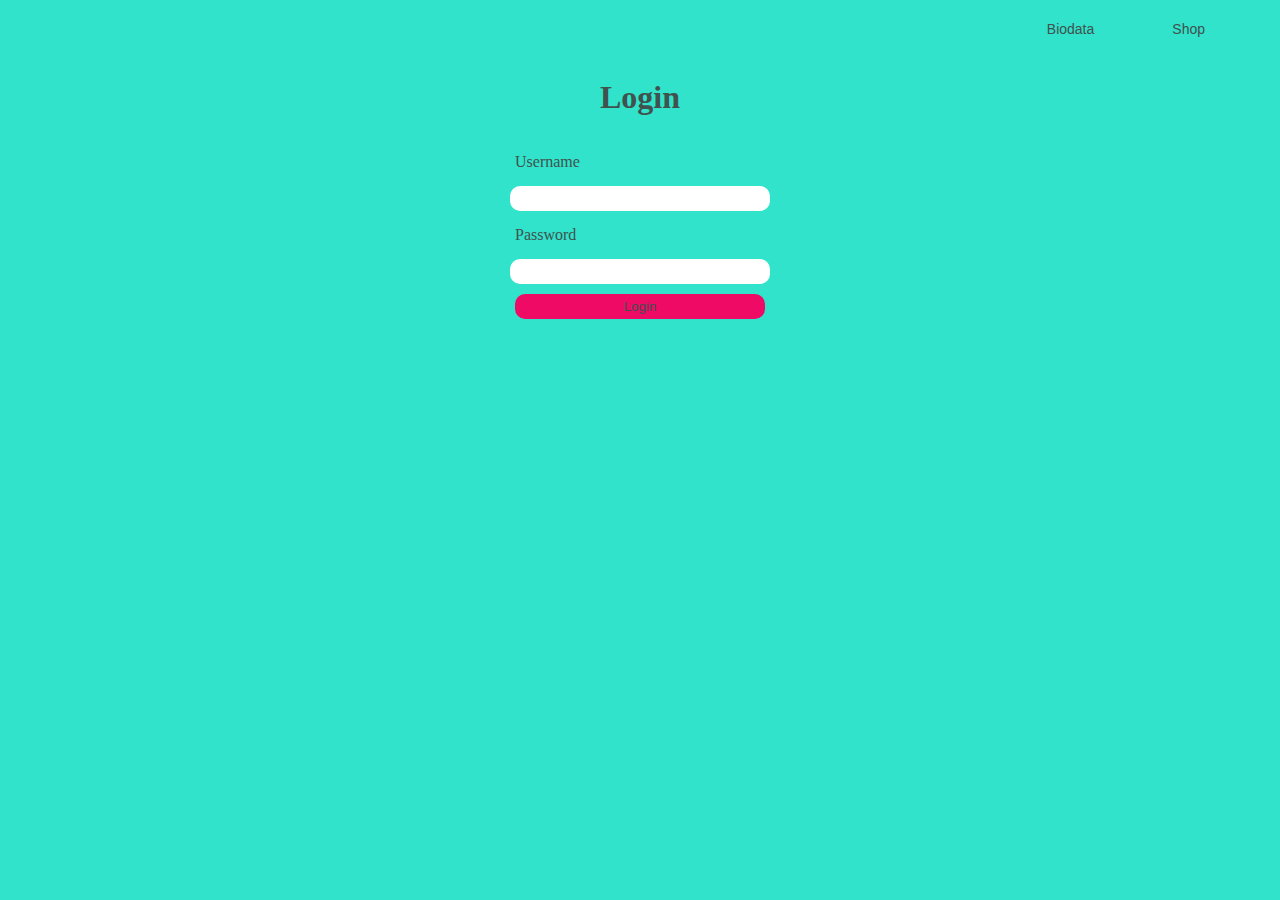
<file: index.html>
<!DOCTYPE html>
<html lang="en">
<head>
    <meta charset="UTF-8">
    <meta name="viewport" content="width=device-width, initial-scale=1.0">
    <meta http-equiv="X-UA-Compatible" content="ie=edge">
    <link rel="stylesheet" href="style.css">
    <title>Halaman Login</title>
</head>
<body>

    <div class="container-nav">
        <div>
            <a href="../biodata" class="button">Biodata</a>
            <a href="../pemilihan_barang" class="button">Shop</a>
        </div>
    </div>

    <div class="content">
        <h1>Login</h1>
        <form>
            <label for="username">Username</label>
            <input type="text" id="username">
            <label for="password">Password</label>
            <input type="password" id="password">
            <button type="submit" id="btnLogin">Login</button>
        </form>
    </div>

    <script src="script.js"></script>
</body>
</html>
</file>
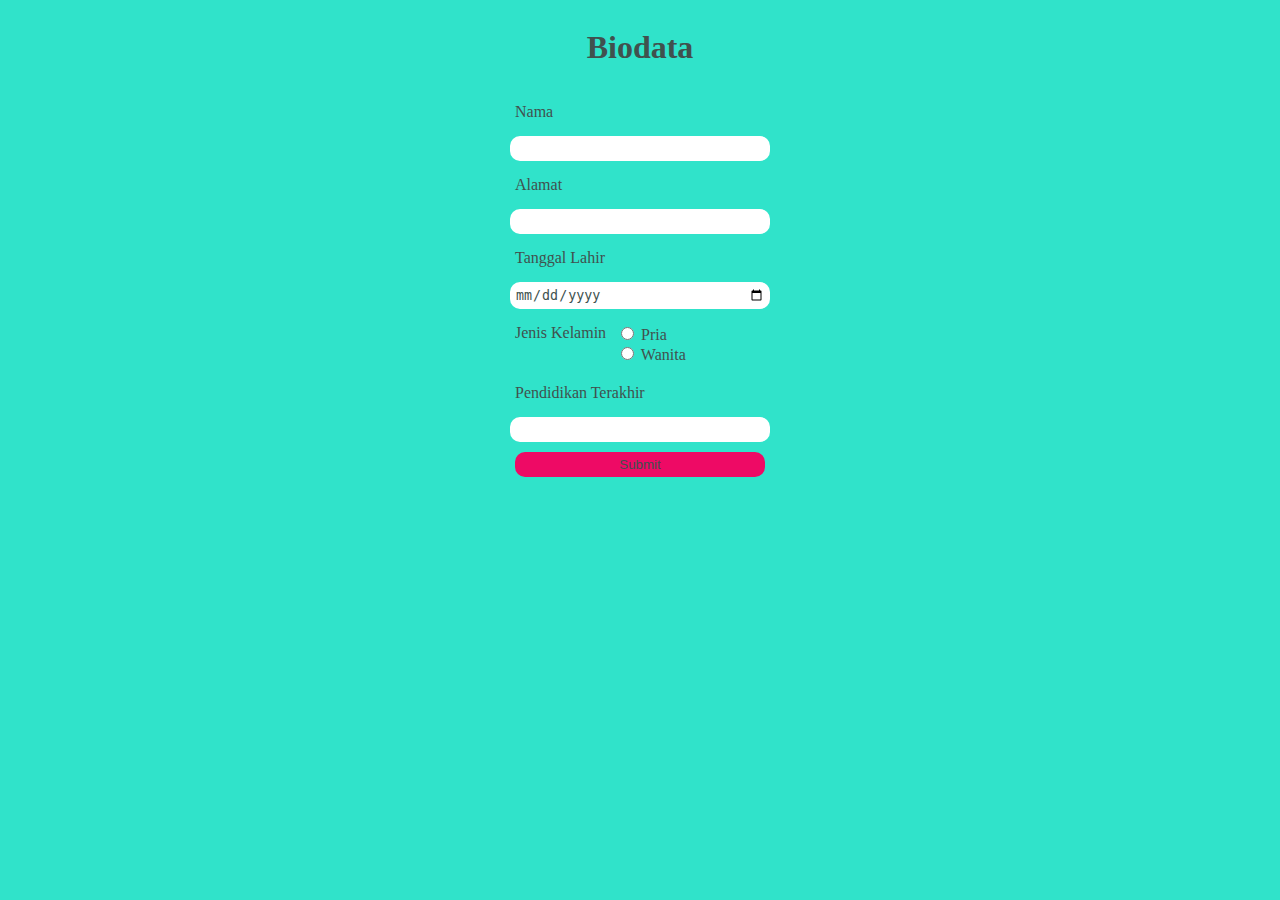
<file: biodata/index.html>
<!DOCTYPE html>
<html lang="en">
<head>
    <meta charset="UTF-8">
    <meta name="viewport" content="width=device-width, initial-scale=1.0">
    <meta http-equiv="X-UA-Compatible" content="ie=edge">
    <link rel="stylesheet" href="style.css">
    <title>Biodata</title>
</head>
<body>
    <h1>Biodata</h1>
    <form>
        <label for="name">Nama</label>  
        <input type="text" name="name" id="name">

        <label for="address">Alamat</label>
        <input type="text" name="address" id="address">

        <label for="dateOfBirth">Tanggal Lahir</label>
        <input type="date" name="dateOfBirth" id="dateOfBirth">
        
        <div class="gender"> 
            <label for="gender">Jenis Kelamin</label>
            <div>
                <div>
                    <input type="radio" name="gender" id="pria" value="Pria">
                    <label for="pria">Pria</label>
                </div>
                <div>
                    <input type="radio" name="gender" id="wanita" value="Wanita">
                    <label for="wanita">Wanita</label>
                </div>
            </div>
        </div>

        <label for="lastEducation">Pendidikan Terakhir</label>
        <input type="text" name="lastEducation" id="lastEducation">

        <button type="submit" id="btnSubmit">Submit</button>
    </form>
    <script src="script.js"></script>
</body>
</html>
</file>
<file: style.css>
body {
    background-color: #30E3CA;
}

body * {
    color: #40514E;
}

.content { 
    display: flex;
    align-items: center;
    flex-direction: column;
}

.container-nav {
    display: flex;
    justify-content: flex-end;
    margin: 20px 30px;
    flex-direction: row;
}

.button {
    list-style-type: none;
    padding: 10px 32px;
    font-size: 14px;
    border-radius: 5px;
    font-family: 'Noto Sans', sans-serif;
    transition: all 0.5 ease-out;
    margin: 10px 5px;
}

a {
    text-decoration: none;
}

.button:hover {
    background-color: white;
    opacity: 0.5;
}

form > * {    
    display: block;
    margin: 10px;
    width: 250px;
    padding: 5px;
    border: none;
    border-radius: 10px;
}

#btnLogin {
    margin: auto;
    background-color: #ee0a65;
    cursor: pointer;
}

#btnLogin:hover {
    opacity: 0.7;
}
</file>
<file: biodata/style.css>
body {
    display: flex;
    align-items: center;
    flex-direction: column;
    background-color: #30E3CA;
}

body * {
    color: #40514E;
}

form > * {    
    display: block;
    margin: 10px;
    width: 250px;
    padding: 5px;
    border: none;
    border-radius: 10px;
}

.gender {
    display: flex;
}

.gender > * {
    margin-right: 10px;
}

#btnSubmit {
    margin: auto;
    background-color: #ee0a65;
    cursor: pointer;
}

#btnSubmit:hover {
    opacity: 0.7;
}
</file>
